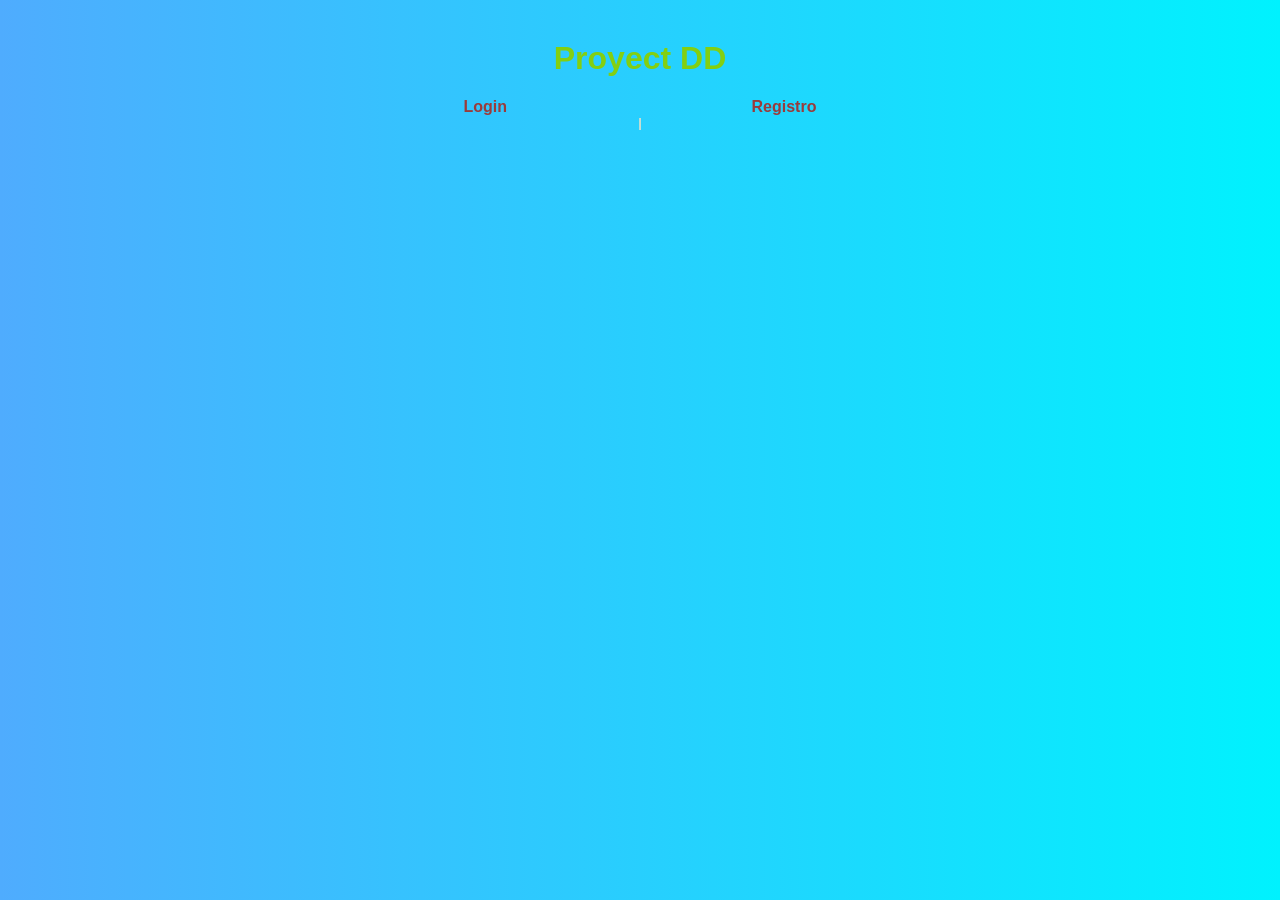
<file: index.html>
<!DOCTYPE html>
<html lang="en">
<head>
    <meta charset="UTF-8">
    <meta name="viewport" content="width=device-width, initial-scale=1.0">
    <link rel="stylesheet" href="css/estilos.css">
    <title>Document</title>
</head>
<body>
    <h1>Proyect DD</h1>
     <nav>
        <a href="pages/login.html"> Login</a>
        <a href=""> Registro</a>
     </nav>
</body>
</html>l
</file>
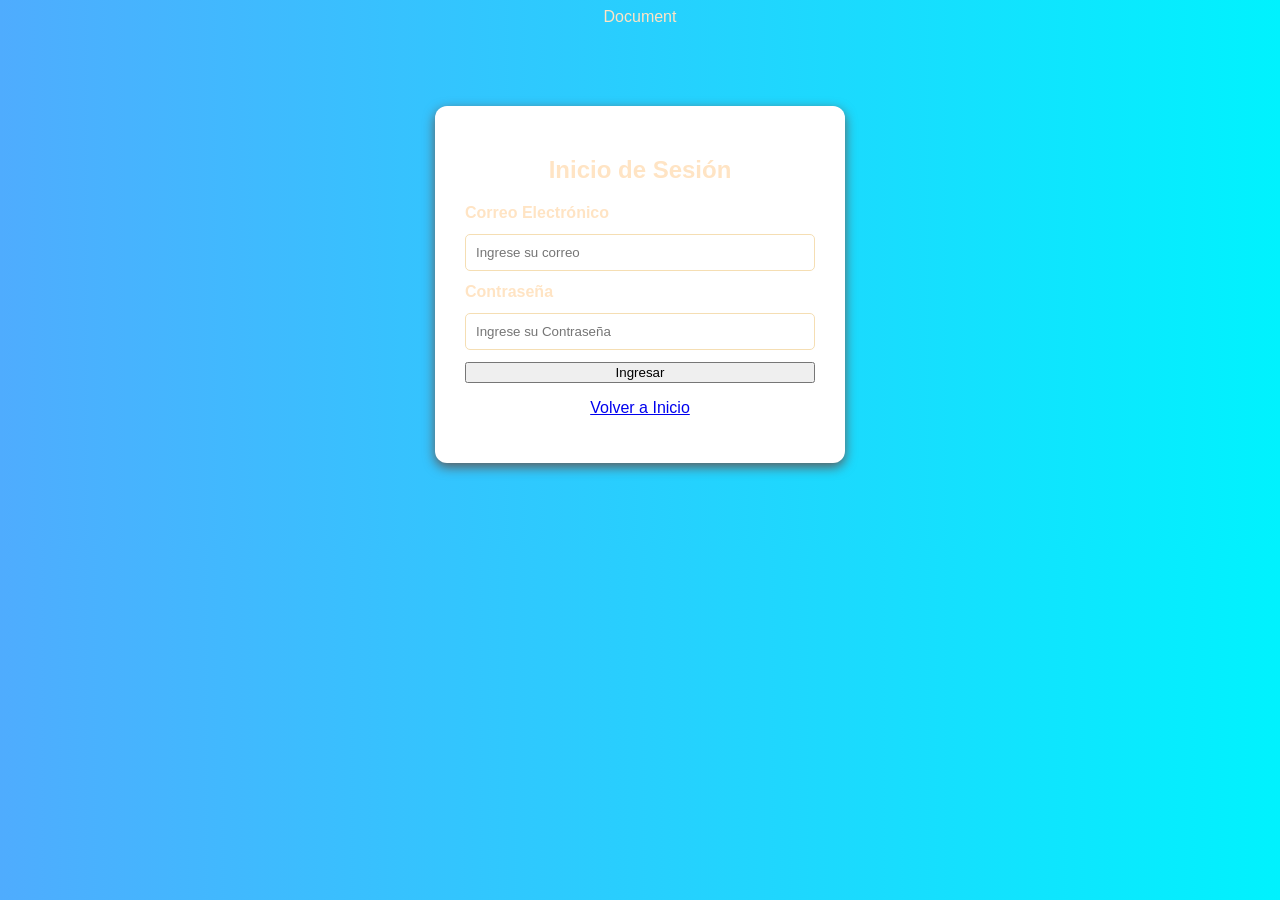
<file: pages/login.html>
<!DOCTYPE html>
<html lang="en">
<head>
    <meta charset="UTF-8">
    <meta name="viewport" content="width=device-width, initial-scale=1.0">
    <link rel="stylesheet" href="../css/estilos.css"
    <title>Document</title>
</head>
<body>
    <section class="contenedor">
     <h2>Inicio de Sesión</h2>
    <form action="" class="formulario">
        <label for="Correo"> Correo Electrónico</label>
        <input type="email" id="Correo" placeholder="Ingrese su correo">
        <label for="password">Contraseña</label>
        <input type="password" id="password" placeholder="Ingrese su Contraseña">

        <button type="submit">Ingresar</button>
    </form>
    <p>
        <a href="../index.html">Volver a Inicio</a>
    </p>
       </section>
</body>
</html>
</file>
<file: css/estilos.css>
body{

    font-family: Arial, Helvetica, sans-serif;
    text-align: center;
    background: linear-gradient(to right , #4facfe, #00f2fe);
    margin: o ;
    padding: 0;
    color: bisque;
}

h1{

   margin-top: 40px;
   color: rgb(131, 207, 17); 
}

nav a{
 text-decoration: none;
 margin: 100px;
 padding: 10px 20px;
 color: rgb(154, 59, 59);
 font-weight: bold;
 border-radius: 5px;
 transition: 0.3s;

}

nav a:hover{
    background-color: #2c9cff;
    color: white;
}

.contenedor{
    background-color: white;
    width: 350px;
    margin: 80px auto;
    padding: 30px;
    border-radius: 12px;
    box-shadow: 0 4px 12px rgb(95, 89, 89);

}

.formulario{
    display: flex;
    flex-direction: column;
    gap: 12px;

}
.formulario label{

    text-align: left;
    font-weight: bold;

}
.formulario input{
    padding: 10px;
    border:1px solid wheat;
    border-radius: 5px;

}
</file>
